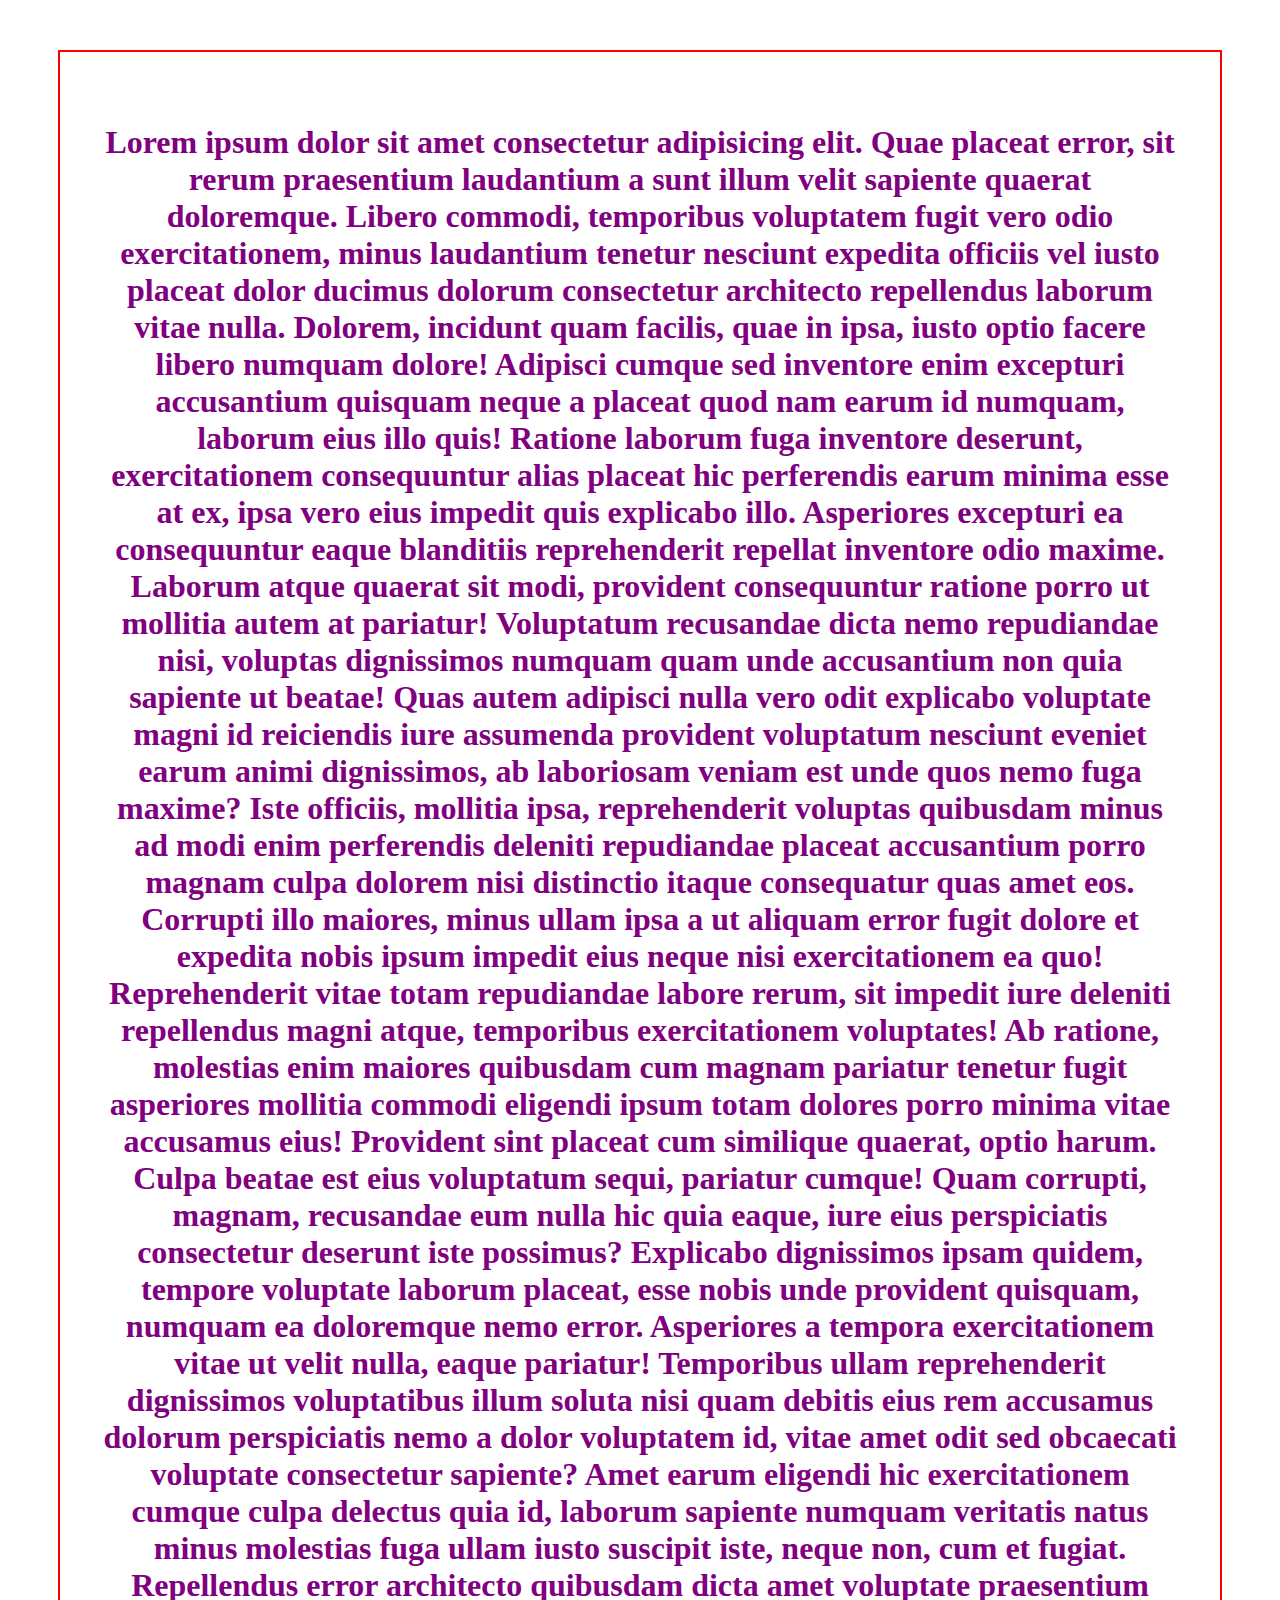
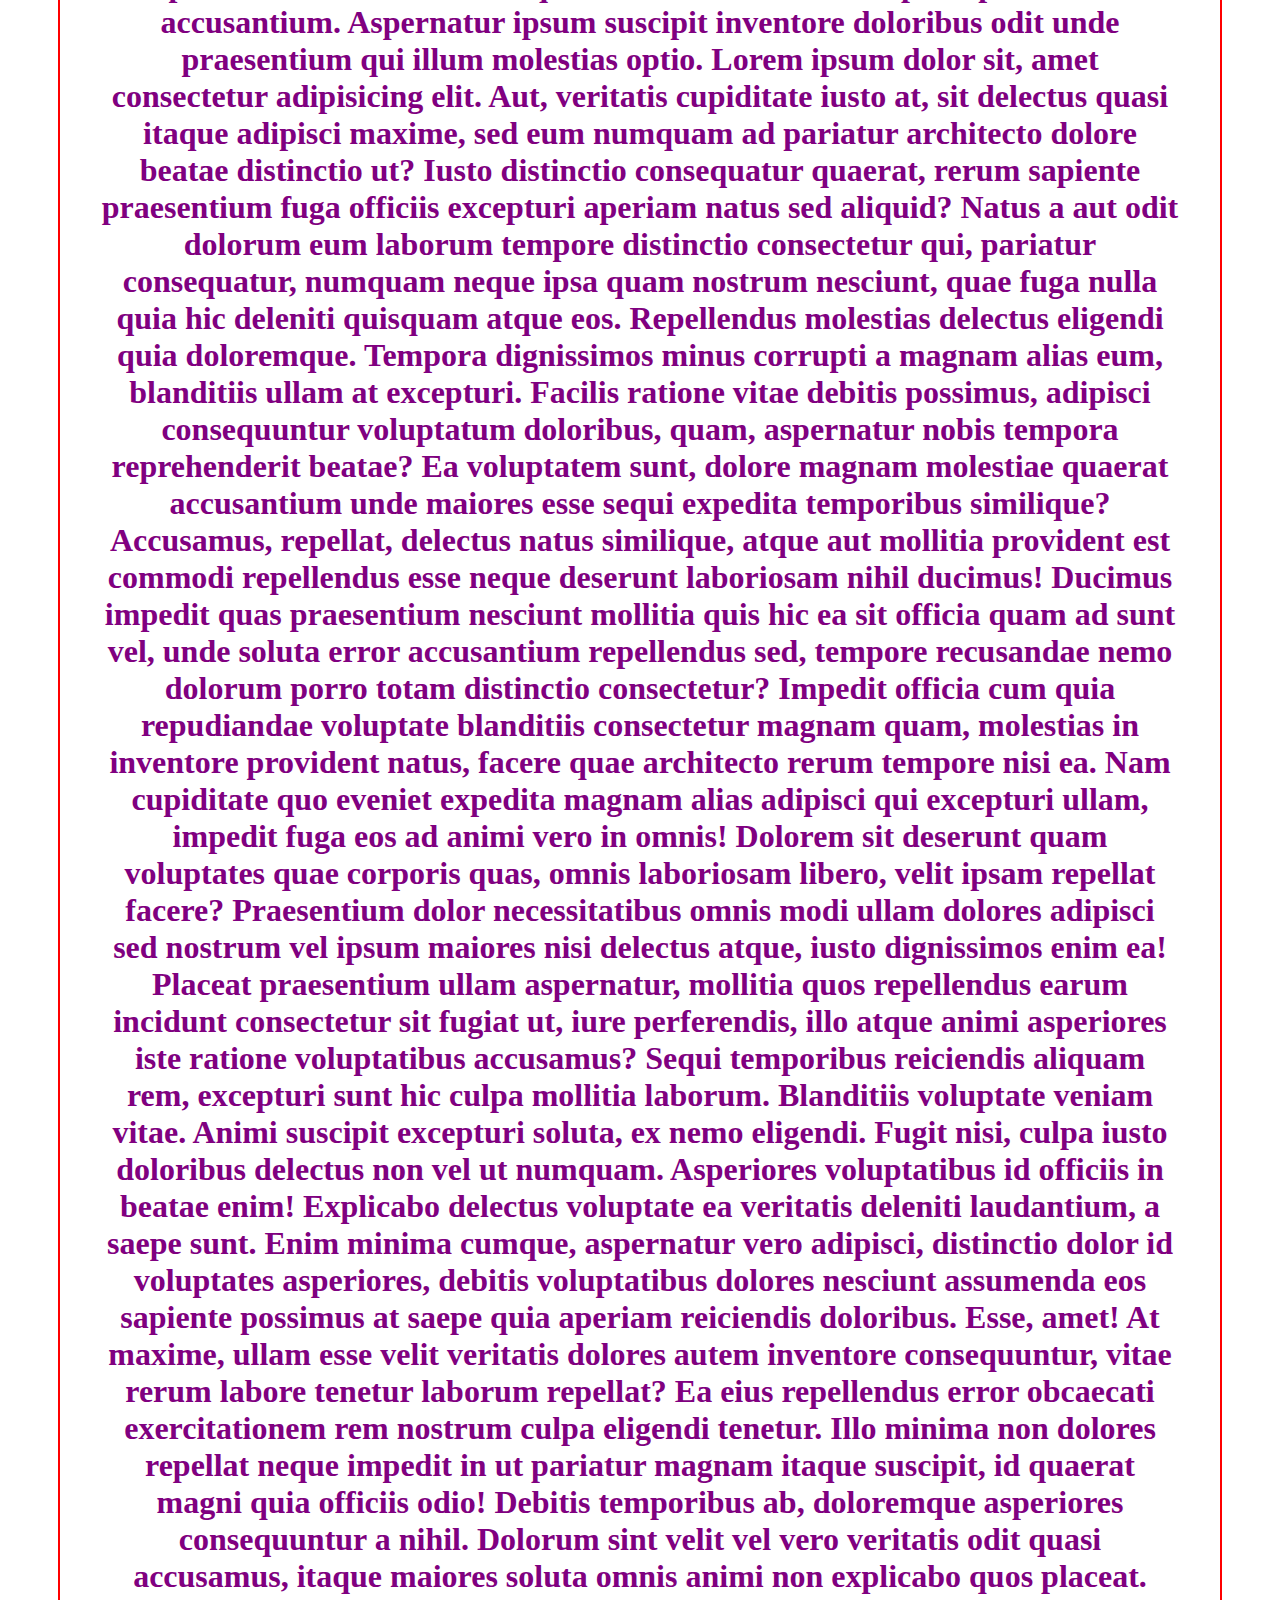
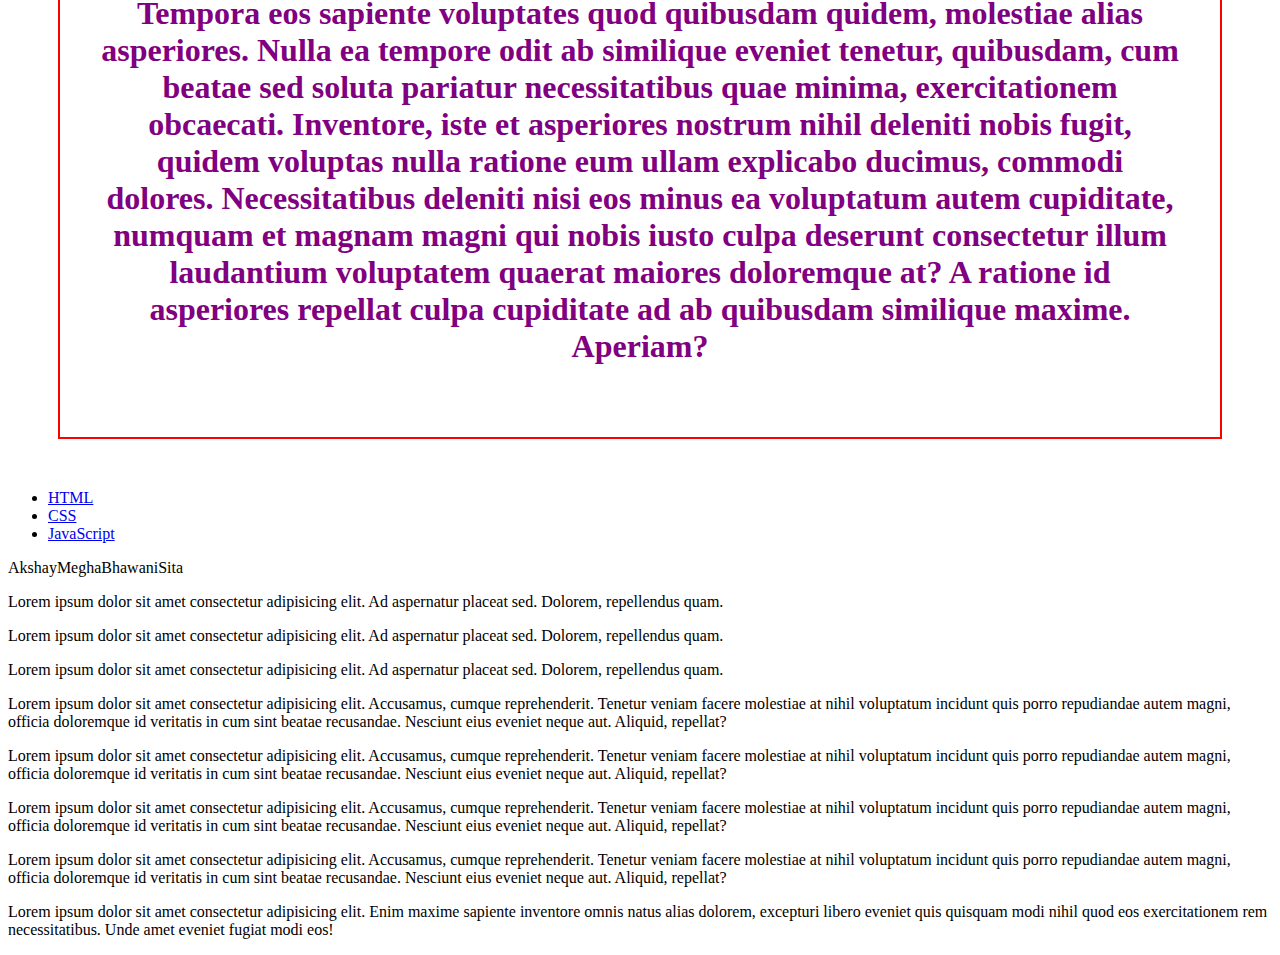
<file: CSS tutorial/index.html>
<!DOCTYPE html>
<html lang="en">
  <head>
    <meta charset="UTF-8" />
    <meta name="viewport" content="width=device-width, initial-scale=1.0" />
    <title>Box Model and Introduction</title>

    <!-- connection - to link the html file to css one -->
    <link rel="stylesheet" href="./style.css" />
    <style>
      h2 {
        color: orange;
      }
      /* 
      h1 {
        color: gray;
      } */
    </style>
    <link
      rel="stylesheet"
      href="https://cdnjs.cloudflare.com/ajax/libs/font-awesome/6.6.0/css/all.min.css"
      integrity="sha512-Kc323vGBEqzTmouAECnVceyQqyqdsSiqLQISBL29aUW4U/M7pSPA/gEUZQqv1cwx4OnYxTxve5UMg5GT6L4JJg=="
      crossorigin="anonymous"
      referrerpolicy="no-referrer"
    />
  </head>
  <body>
    <!-- Inline CSS - style attribute use -->

    <h1>
      <i class="fa-solid fa-house"></i>
      <p>
        Lorem ipsum dolor sit amet consectetur adipisicing elit. Quae placeat
        error, sit rerum praesentium laudantium a sunt illum velit sapiente
        quaerat doloremque. Libero commodi, temporibus voluptatem fugit vero
        odio exercitationem, minus laudantium tenetur nesciunt expedita officiis
        vel iusto placeat dolor ducimus dolorum consectetur architecto
        repellendus laborum vitae nulla. Dolorem, incidunt quam facilis, quae in
        ipsa, iusto optio facere libero numquam dolore! Adipisci cumque sed
        inventore enim excepturi accusantium quisquam neque a placeat quod nam
        earum id numquam, laborum eius illo quis! Ratione laborum fuga inventore
        deserunt, exercitationem consequuntur alias placeat hic perferendis
        earum minima esse at ex, ipsa vero eius impedit quis explicabo illo.
        Asperiores excepturi ea consequuntur eaque blanditiis reprehenderit
        repellat inventore odio maxime. Laborum atque quaerat sit modi,
        provident consequuntur ratione porro ut mollitia autem at pariatur!
        Voluptatum recusandae dicta nemo repudiandae nisi, voluptas dignissimos
        numquam quam unde accusantium non quia sapiente ut beatae! Quas autem
        adipisci nulla vero odit explicabo voluptate magni id reiciendis iure
        assumenda provident voluptatum nesciunt eveniet earum animi dignissimos,
        ab laboriosam veniam est unde quos nemo fuga maxime? Iste officiis,
        mollitia ipsa, reprehenderit voluptas quibusdam minus ad modi enim
        perferendis deleniti repudiandae placeat accusantium porro magnam culpa
        dolorem nisi distinctio itaque consequatur quas amet eos. Corrupti illo
        maiores, minus ullam ipsa a ut aliquam error fugit dolore et expedita
        nobis ipsum impedit eius neque nisi exercitationem ea quo! Reprehenderit
        vitae totam repudiandae labore rerum, sit impedit iure deleniti
        repellendus magni atque, temporibus exercitationem voluptates! Ab
        ratione, molestias enim maiores quibusdam cum magnam pariatur tenetur
        fugit asperiores mollitia commodi eligendi ipsum totam dolores porro
        minima vitae accusamus eius! Provident sint placeat cum similique
        quaerat, optio harum. Culpa beatae est eius voluptatum sequi, pariatur
        cumque! Quam corrupti, magnam, recusandae eum nulla hic quia eaque, iure
        eius perspiciatis consectetur deserunt iste possimus? Explicabo
        dignissimos ipsam quidem, tempore voluptate laborum placeat, esse nobis
        unde provident quisquam, numquam ea doloremque nemo error. Asperiores a
        tempora exercitationem vitae ut velit nulla, eaque pariatur! Temporibus
        ullam reprehenderit dignissimos voluptatibus illum soluta nisi quam
        debitis eius rem accusamus dolorum perspiciatis nemo a dolor voluptatem
        id, vitae amet odit sed obcaecati voluptate consectetur sapiente? Amet
        earum eligendi hic exercitationem cumque culpa delectus quia id, laborum
        sapiente numquam veritatis natus minus molestias fuga ullam iusto
        suscipit iste, neque non, cum et fugiat. Repellendus error architecto
        quibusdam dicta amet voluptate praesentium accusantium. Aspernatur ipsum
        suscipit inventore doloribus odit unde praesentium qui illum molestias
        optio. Lorem ipsum dolor sit, amet consectetur adipisicing elit. Aut,
        veritatis cupiditate iusto at, sit delectus quasi itaque adipisci
        maxime, sed eum numquam ad pariatur architecto dolore beatae distinctio
        ut? Iusto distinctio consequatur quaerat, rerum sapiente praesentium
        fuga officiis excepturi aperiam natus sed aliquid? Natus a aut odit
        dolorum eum laborum tempore distinctio consectetur qui, pariatur
        consequatur, numquam neque ipsa quam nostrum nesciunt, quae fuga nulla
        quia hic deleniti quisquam atque eos. Repellendus molestias delectus
        eligendi quia doloremque. Tempora dignissimos minus corrupti a magnam
        alias eum, blanditiis ullam at excepturi. Facilis ratione vitae debitis
        possimus, adipisci consequuntur voluptatum doloribus, quam, aspernatur
        nobis tempora reprehenderit beatae? Ea voluptatem sunt, dolore magnam
        molestiae quaerat accusantium unde maiores esse sequi expedita
        temporibus similique? Accusamus, repellat, delectus natus similique,
        atque aut mollitia provident est commodi repellendus esse neque deserunt
        laboriosam nihil ducimus! Ducimus impedit quas praesentium nesciunt
        mollitia quis hic ea sit officia quam ad sunt vel, unde soluta error
        accusantium repellendus sed, tempore recusandae nemo dolorum porro totam
        distinctio consectetur? Impedit officia cum quia repudiandae voluptate
        blanditiis consectetur magnam quam, molestias in inventore provident
        natus, facere quae architecto rerum tempore nisi ea. Nam cupiditate quo
        eveniet expedita magnam alias adipisci qui excepturi ullam, impedit fuga
        eos ad animi vero in omnis! Dolorem sit deserunt quam voluptates quae
        corporis quas, omnis laboriosam libero, velit ipsam repellat facere?
        Praesentium dolor necessitatibus omnis modi ullam dolores adipisci sed
        nostrum vel ipsum maiores nisi delectus atque, iusto dignissimos enim
        ea! Placeat praesentium ullam aspernatur, mollitia quos repellendus
        earum incidunt consectetur sit fugiat ut, iure perferendis, illo atque
        animi asperiores iste ratione voluptatibus accusamus? Sequi temporibus
        reiciendis aliquam rem, excepturi sunt hic culpa mollitia laborum.
        Blanditiis voluptate veniam vitae. Animi suscipit excepturi soluta, ex
        nemo eligendi. Fugit nisi, culpa iusto doloribus delectus non vel ut
        numquam. Asperiores voluptatibus id officiis in beatae enim! Explicabo
        delectus voluptate ea veritatis deleniti laudantium, a saepe sunt. Enim
        minima cumque, aspernatur vero adipisci, distinctio dolor id voluptates
        asperiores, debitis voluptatibus dolores nesciunt assumenda eos sapiente
        possimus at saepe quia aperiam reiciendis doloribus. Esse, amet! At
        maxime, ullam esse velit veritatis dolores autem inventore consequuntur,
        vitae rerum labore tenetur laborum repellat? Ea eius repellendus error
        obcaecati exercitationem rem nostrum culpa eligendi tenetur. Illo minima
        non dolores repellat neque impedit in ut pariatur magnam itaque
        suscipit, id quaerat magni quia officiis odio! Debitis temporibus ab,
        doloremque asperiores consequuntur a nihil. Dolorum sint velit vel vero
        veritatis odit quasi accusamus, itaque maiores soluta omnis animi non
        explicabo quos placeat. Tempora eos sapiente voluptates quod quibusdam
        quidem, molestiae alias asperiores. Nulla ea tempore odit ab similique
        eveniet tenetur, quibusdam, cum beatae sed soluta pariatur
        necessitatibus quae minima, exercitationem obcaecati. Inventore, iste et
        asperiores nostrum nihil deleniti nobis fugit, quidem voluptas nulla
        ratione eum ullam explicabo ducimus, commodi dolores. Necessitatibus
        deleniti nisi eos minus ea voluptatum autem cupiditate, numquam et
        magnam magni qui nobis iusto culpa deserunt consectetur illum laudantium
        voluptatem quaerat maiores doloremque at? A ratione id asperiores
        repellat culpa cupiditate ad ab quibusdam similique maxime. Aperiam?
      </p>
    </h1>

    <!-- Internal CSS - style tag under head tag use -->
    <!-- <h2>Akshay or Pintu</h2> -->

    <!-- External CSS - use link tag under head tag to connect css file -->
    <!-- <h3 class="headingThree" id="heading">Happy Independence Day</h3> -->

    <!-- INLINE and BLOCK  -->
    <ul>
      <li><a href="/html/default.asp" target="_blank">HTML</a></li>
      <li><a href="/css/default.asp" target="_blank">CSS</a></li>
      <li><a href="/js/default.asp" target="_blank">JavaScript</a></li>
    </ul>
    <span>Akshay</span><span>Megha</span><span>Bhawani</span><span>Sita</span>

    <p class="fixed">
      Lorem ipsum dolor sit amet consectetur adipisicing elit. Ad aspernatur
      placeat sed. Dolorem, repellendus quam.
    </p>

    <p class="sticky">
      Lorem ipsum dolor sit amet consectetur adipisicing elit. Ad aspernatur
      placeat sed. Dolorem, repellendus quam.
    </p>

    <p>
      Lorem ipsum dolor sit amet consectetur adipisicing elit. Ad aspernatur
      placeat sed. Dolorem, repellendus quam.
    </p>

    <div class="width max-width">
      <p class="left">
        Lorem ipsum dolor sit amet consectetur adipisicing elit. Accusamus,
        cumque reprehenderit. Tenetur veniam facere molestiae at nihil
        voluptatum incidunt quis porro repudiandae autem magni, officia
        doloremque id veritatis in cum sint beatae recusandae. Nesciunt eius
        eveniet neque aut. Aliquid, repellat?
      </p>
      <p class="right">
        Lorem ipsum dolor sit amet consectetur adipisicing elit. Accusamus,
        cumque reprehenderit. Tenetur veniam facere molestiae at nihil
        voluptatum incidunt quis porro repudiandae autem magni, officia
        doloremque id veritatis in cum sint beatae recusandae. Nesciunt eius
        eveniet neque aut. Aliquid, repellat?
      </p>
      <p class="right">
        Lorem ipsum dolor sit amet consectetur adipisicing elit. Accusamus,
        cumque reprehenderit. Tenetur veniam facere molestiae at nihil
        voluptatum incidunt quis porro repudiandae autem magni, officia
        doloremque id veritatis in cum sint beatae recusandae. Nesciunt eius
        eveniet neque aut. Aliquid, repellat?
      </p>
      <p class="right">
        Lorem ipsum dolor sit amet consectetur adipisicing elit. Accusamus,
        cumque reprehenderit. Tenetur veniam facere molestiae at nihil
        voluptatum incidunt quis porro repudiandae autem magni, officia
        doloremque id veritatis in cum sint beatae recusandae. Nesciunt eius
        eveniet neque aut. Aliquid, repellat?
      </p>
    </div>

    <div class="parent width">
      <p>
        Lorem ipsum dolor sit amet consectetur adipisicing elit. Enim maxime
        sapiente inventore omnis natus alias dolorem, excepturi libero eveniet
        quis quisquam modi nihil quod eos exercitationem rem necessitatibus.
        Unde amet eveniet fugiat modi eos!
      </p>
      <div class="child"></div>
    </div>
  </body>
</html>
</file>
<file: CSS tutorial/style.css>
.headingThree {
  color: green;
}

/* #heading {
  color: pink;
} */

h1 {
  color: purple;
  text-align: center;
  /* box model */
  border: 2px solid red;
  padding: 40px;
  margin: 50px;
}
</file>
